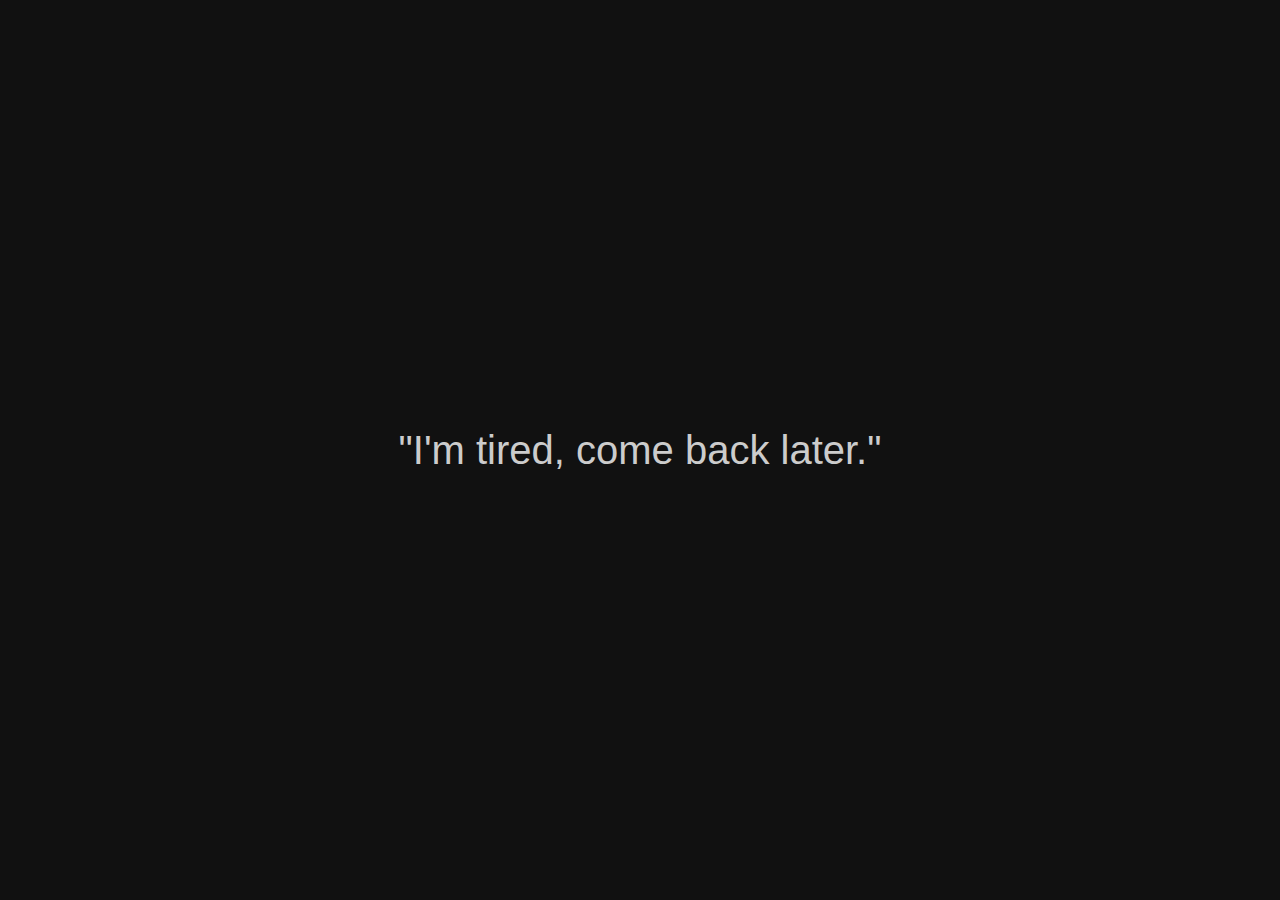
<file: mirror_complain.html>
<!DOCTYPE html>
<html lang="en">
<head>
  <meta charset="UTF-8">
  <title>Mirror Complains</title>
  <link rel="stylesheet" href="mirror_complain.css">
</head>
<body>
  <div class="complain-container">
    <div class="message">"I'm tired, come back later."</div>
  </div>

  <div class="blackout-screen" id="blackout"></div>

  <script>
    function triggerBlackout() {
      const blackout = document.getElementById("blackout");
      blackout.classList.add("active");

      setTimeout(() => {
        blackout.classList.remove("active");
        scheduleNextBlackout();
      }, 5000);
    }

    function scheduleNextBlackout() {
      const nextTime = Math.random() * (30000 - 10000) + 10000; // 10-30s
      setTimeout(triggerBlackout, nextTime);
    }

    // Start initial timer
    scheduleNextBlackout();
  </script>
</body>
</html>
</file>
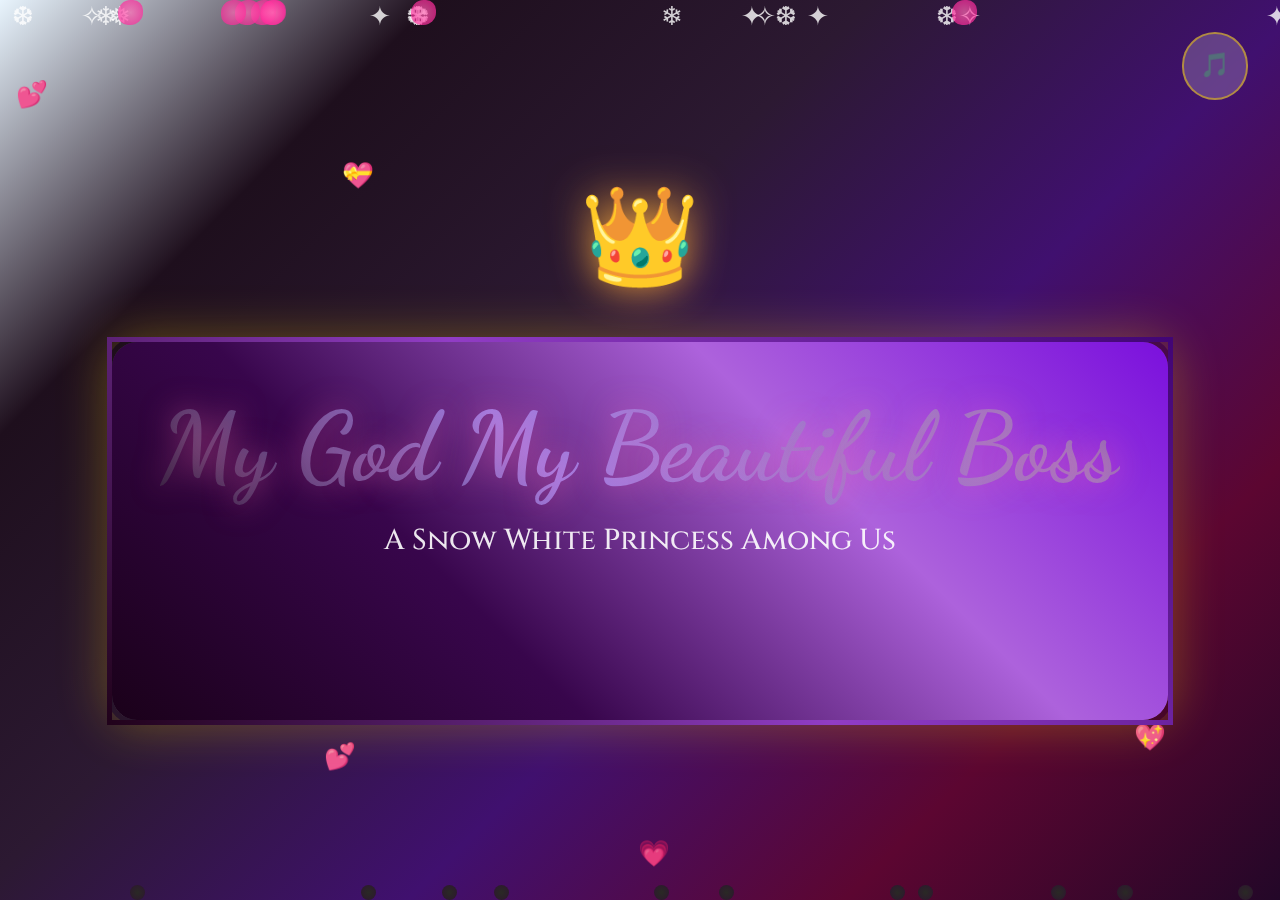
<file: sreemrudu.html>
<!DOCTYPE html>
<html lang="en">
<head>
    <meta charset="UTF-8">
    <meta name="viewport" content="width=device-width, initial-scale=1.0">
    <title>My Beautiful Boss - Snow White Princess</title>
    <link href="https://fonts.googleapis.com/css2?family=Cinzel:wght@400;500;600;700&family=Dancing+Script:wght@400;500;600;700&display=swap" rel="stylesheet">
    <style>
        * {
            margin: 0;
            padding: 0;
            box-sizing: border-box;
        }

        body {
            font-family: 'Cinzel', serif;
            min-height: 100vh;
            overflow-x: hidden;
            background: linear-gradient(135deg, 
                #E8F4FD 0%, 
                #1e0f1d 20%, 
                #2c1932 40%, 
                #40106f 60%, 
                #5c0631 80%, 
                #230728 100%);
            position: relative;
            animation: backgroundShift 15s ease-in-out infinite alternate;
        }

        @keyframes backgroundShift {
            0% {
                background: linear-gradient(135deg, 
                    #E8F4FD 0%, 
                    #B3E5FC 25%, 
                    #81D4FA 50%, 
                    #FFCDD2 75%, 
                    #F8BBD9 100%);
            }
            100% {
                background: linear-gradient(135deg, 
                    #493f4e 0%, 
                    #a175a8 25%, 
                    #6a41b4 50%, 
                    #4a0437 75%, 
                    #150317 100%);
            }
        }

        /* Floating Elements */
        .floating-elements {
            position: fixed;
            top: 0;
            left: 0;
            width: 100%;
            height: 100%;
            pointer-events: none;
            z-index: 1;
        }

        .snowflake {
            position: absolute;
            color: rgba(255, 255, 255, 0.8);
            font-size: clamp(1rem, 2vw, 2rem);
            animation: snowfall linear infinite;
        }

        @keyframes snowfall {
            0% {
                transform: translateY(-100vh) rotate(0deg);
                opacity: 1;
            }
            100% {
                transform: translateY(100vh) rotate(360deg);
                opacity: 0;
            }
        }

        .rose-petal {
            position: absolute;
            width: clamp(15px, 2vw, 25px);
            height: clamp(15px, 2vw, 25px);
            background: radial-gradient(circle, #FF69B4, #FF1493);
            border-radius: 50% 10px 50% 10px;
            opacity: 0.7;
            animation: petalFloat linear infinite;
        }

        @keyframes petalFloat {
            0% {
                transform: translateY(-100vh) rotate(0deg) translateX(0px);
                opacity: 0.7;
            }
            50% {
                opacity: 1;
                transform: translateY(50vh) rotate(180deg) translateX(30px);
            }
            100% {
                transform: translateY(100vh) rotate(360deg) translateX(-30px);
                opacity: 0;
            }
        }

        .sparkle {
            position: absolute;
            width: clamp(8px, 1.5vw, 15px);
            height: clamp(8px, 1.5vw, 15px);
            background: radial-gradient(circle, #2a2925, #2d162f);
            border-radius: 50%;
            animation: sparkleFloat linear infinite;
        }

        @keyframes sparkleFloat {
            0% {
                transform: translateY(-10px) scale(0);
                opacity: 0;
            }
            50% {
                transform: translateY(-50vh) scale(1);
                opacity: 1;
            }
            100% {
                transform: translateY(-100vh) scale(0);
                opacity: 0;
            }
        }

        /* Main Container */
        .container {
            display: flex;
            flex-direction: column;
            justify-content: center;
            align-items: center;
            min-height: 100vh;
            position: relative;
            z-index: 5;
            padding: 2rem;
        }

        /* Crown Animation */
        .crown {
            font-size: clamp(3rem, 8vw, 6rem);
            margin-bottom: 2rem;
            animation: crownFloat 3s ease-in-out infinite alternate;
            filter: drop-shadow(0 0 20px #eea13b);
        }

        @keyframes crownFloat {
            0% { transform: translateY(0px) rotate(-2deg); }
            100% { transform: translateY(-10px) rotate(2deg); }
        }

        /* Main Title */
        .main-title {
            font-family: 'Dancing Script', cursive;
            font-size: clamp(2.5rem, 8vw, 6rem);
            font-weight: 700;
            background: linear-gradient(45deg, 
                #16040d, #9c7de2, #9d76bf, #410a61, #351c37);
            background-size: 200% 200%;
            -webkit-background-clip: text;
            -webkit-text-fill-color: transparent;
            background-clip: text;
            text-align: center;
            margin-bottom: 1rem;
            animation: titleGlow 3s ease-in-out infinite alternate,
                       gradientShift 4s ease-in-out infinite;
            text-shadow: 0 0 30px rgba(255, 105, 180, 0.5);
            line-height: 1.2;
        }

        @keyframes titleGlow {
            0% { filter: brightness(1) drop-shadow(0 0 10px #39055e); }
            100% { filter: brightness(1.2) drop-shadow(0 0 30px #330434); }
        }

        @keyframes gradientShift {
            0% { background-position: 0% 50%; }
            50% { background-position: 100% 50%; }
            100% { background-position: 0% 50%; }
        }

        /* Decorative Frame */
        .decorative-frame {
            border: 5px solid;
            border-image: linear-gradient(45deg, #21021b, #913dc5, #420575) 1;
            border-radius: 30px;
            padding: 3rem;
            background: rgba(34, 1, 1, 0.1);
            backdrop-filter: blur(10px);
            box-shadow: 
                0 0 50px rgba(255, 215, 0, 0.3),
                inset 0 0 30px rgba(255, 255, 255, 0.2);
            position: relative;
            overflow: hidden;
        }

        .decorative-frame::before {
            content: '';
            position: absolute;
            top: -2px;
            left: -2px;
            right: -2px;
            bottom: -2px;
            background: linear-gradient(45deg, #1a0119, #38064c, #ad62dc, #7a0fdd);
            border-radius: 32px;
            z-index: -1;
            animation: framePulse 2s ease-in-out infinite alternate;
        }

        @keyframes framePulse {
            0% { opacity: 0.7; }
            100% { opacity: 1; }
        }

        /* Subtitle */
        .subtitle {
            font-size: clamp(1rem, 3vw, 1.8rem);
            color: #ffffff;
            text-align: center;
            margin-top: 1rem;
            font-weight: 500;
            opacity: 0.9;
            animation: subtitleFade 2s ease-in-out infinite alternate;
        }

        @keyframes subtitleFade {
            0% { opacity: 0.7; }
            100% { opacity: 1; }
        }

        /* Princess Quote */
        .princess-quote {
            font-family: 'Dancing Script', cursive;
            font-size: clamp(1.2rem, 4vw, 2.5rem);
            color: #caadca;
            text-align: center;
            margin: 2rem 0;
            font-style: italic;
            opacity: 0;
            animation: quoteAppear 1s ease-out 2s forwards;
        }

        @keyframes quoteAppear {
            0% { 
                opacity: 0; 
                transform: translateY(20px);
            }
            100% { 
                opacity: 1; 
                transform: translateY(0);
            }
        }

        /* Music Control */
        .music-control {
            position: fixed;
            top: 2rem;
            right: 2rem;
            z-index: 20;
            background: rgba(255, 255, 255, 0.2);
            backdrop-filter: blur(10px);
            border: 2px solid rgba(255, 215, 0, 0.5);
            border-radius: 50px;
            padding: 1rem;
            cursor: pointer;
            transition: all 0.3s ease;
            font-size: 1.5rem;
        }

        .music-control:hover {
            background: rgba(255, 215, 0, 0.3);
            transform: scale(1.1);
        }

        .music-control.playing {
            animation: musicPulse 1s ease-in-out infinite alternate;
        }

        @keyframes musicPulse {
            0% { box-shadow: 0 0 20px rgba(255, 215, 0, 0.5); }
            100% { box-shadow: 0 0 40px rgba(255, 215, 0, 0.8); }
        }

        /* Floating Hearts */
        .heart {
            position: absolute;
            color: #FF69B4;
            font-size: clamp(1rem, 2vw, 2rem);
            animation: heartFloat 4s ease-in-out infinite;
        }

        @keyframes heartFloat {
            0%, 100% {
                transform: translateY(0px) scale(1);
                opacity: 0.7;
            }
            50% {
                transform: translateY(-30px) scale(1.2);
                opacity: 1;
            }
        }

        /* Responsive Design */
        @media (max-width: 768px) {
            .decorative-frame {
                padding: 2rem;
                margin: 1rem;
            }
            
            .music-control {
                top: 1rem;
                right: 1rem;
                padding: 0.8rem;
                font-size: 1.2rem;
            }
        }

        @media (max-width: 480px) {
            .container {
                padding: 1rem;
            }
            
            .decorative-frame {
                padding: 1.5rem;
            }
        }

        /* Accessibility */
        @media (prefers-reduced-motion: reduce) {
            *, *::before, *::after {
                animation-duration: 0.01ms !important;
                animation-iteration-count: 1 !important;
                transition-duration: 0.01ms !important;
            }
        }

        .sr-only {
            position: absolute;
            width: 1px;
            height: 1px;
            padding: 0;
            margin: -1px;
            overflow: hidden;
            clip: rect(0, 0, 0, 0);
            white-space: nowrap;
            border: 0;
        }
    </style>
</head>
<body>
    <div class="floating-elements" id="floatingElements"></div>
    
    <div class="music-control" id="musicControl" onclick="toggleMusic()">
        🎵
    </div>
    
    <div class="container">
        <div class="crown">👑</div>
        
        <div class="decorative-frame">
            <h1 class="main-title">My God My Beautiful Boss</h1>
            <p class="subtitle">A Snow White Princess Among Us</p>
            <p class="princess-quote">"Fairest of them all, with grace beyond compare"</p>
        </div>
    </div>

    <span class="sr-only">Beautiful Snow White themed website celebrating an amazing boss</span>

    <script>
        let audioContext;
        let isPlaying = false;
        let musicNodes = [];

        // Initialize floating elements
        function createFloatingElement(type) {
            const element = document.createElement('div');
            element.className = type;
            
            if (type === 'snowflake') {
                element.textContent = ['❄', '❅', '❆', '✦', '✧', '✨'][Math.floor(Math.random() * 6)];
                element.style.left = Math.random() * 100 + '%';
                element.style.animationDuration = (Math.random() * 3 + 5) + 's';
                element.style.animationDelay = Math.random() * 2 + 's';
            } else if (type === 'rose-petal') {
                element.style.left = Math.random() * 100 + '%';
                element.style.animationDuration = (Math.random() * 4 + 6) + 's';
                element.style.animationDelay = Math.random() * 3 + 's';
            } else if (type === 'sparkle') {
                element.style.left = Math.random() * 100 + '%';
                element.style.bottom = '0px';
                element.style.animationDuration = (Math.random() * 2 + 3) + 's';
                element.style.animationDelay = Math.random() * 4 + 's';
            } else if (type === 'heart') {
                element.textContent = ['💖', '💝', '💕', '💗'][Math.floor(Math.random() * 4)];
                element.style.left = Math.random() * 100 + '%';
                element.style.top = Math.random() * 100 + '%';
                element.style.animationDelay = Math.random() * 2 + 's';
            }
            
            return element;
        }

        function initializeFloatingElements() {
            const container = document.getElementById('floatingElements');
            
            // Create snowflakes
            for (let i = 0; i < 15; i++) {
                container.appendChild(createFloatingElement('snowflake'));
            }
            
            // Create rose petals
            for (let i = 0; i < 8; i++) {
                container.appendChild(createFloatingElement('rose-petal'));
            }
            
            // Create sparkles
            for (let i = 0; i < 12; i++) {
                container.appendChild(createFloatingElement('sparkle'));
            }
            
            // Create hearts
            for (let i = 0; i < 6; i++) {
                container.appendChild(createFloatingElement('heart'));
            }
        }

        // Initialize Web Audio for beautiful music
        function initAudio() {
            audioContext = new (window.AudioContext || window.webkitAudioContext)();
        }

        function createMelodyNote(frequency, startTime, duration, volume = 0.1) {
            const oscillator = audioContext.createOscillator();
            const gainNode = audioContext.createGain();
            const filterNode = audioContext.createBiquadFilter();
            
            oscillator.connect(filterNode);
            filterNode.connect(gainNode);
            gainNode.connect(audioContext.destination);
            
            oscillator.type = 'sine';
            oscillator.frequency.setValueAtTime(frequency, startTime);
            
            filterNode.type = 'lowpass';
            filterNode.frequency.setValueAtTime(2000, startTime);
            filterNode.Q.setValueAtTime(1, startTime);
            
            gainNode.gain.setValueAtTime(0, startTime);
            gainNode.gain.linearRampToValueAtTime(volume, startTime + 0.1);
            gainNode.gain.exponentialRampToValueAtTime(0.01, startTime + duration);
            
            oscillator.start(startTime);
            oscillator.stop(startTime + duration);
            
            return { oscillator, gainNode };
        }

        function playBeautifulMelody() {
            if (!audioContext || isPlaying) return;
            
            isPlaying = true;
            const startTime = audioContext.currentTime;
            
            // Beautiful melody inspired by classical pieces (original composition)
            const melody = [
                // First phrase - ascending beauty
                { note: 261.63, time: 0, duration: 0.8 },    // C4
                { note: 293.66, time: 0.8, duration: 0.8 },  // D4
                { note: 329.63, time: 1.6, duration: 0.8 },  // E4
                { note: 392.00, time: 2.4, duration: 1.2 },  // G4
                { note: 440.00, time: 3.6, duration: 1.6 },  // A4
                
                // Second phrase - graceful descent
                { note: 523.25, time: 5.2, duration: 0.6 },  // C5
                { note: 493.88, time: 5.8, duration: 0.6 },  // B4
                { note: 440.00, time: 6.4, duration: 0.8 },  // A4
                { note: 392.00, time: 7.2, duration: 1.0 },  // G4
                { note: 329.63, time: 8.2, duration: 1.4 },  // E4
                
                // Third phrase - romantic flourish
                { note: 392.00, time: 9.6, duration: 0.4 },  // G4
                { note: 440.00, time: 10.0, duration: 0.4 }, // A4
                { note: 493.88, time: 10.4, duration: 0.8 }, // B4
                { note: 523.25, time: 11.2, duration: 1.2 }, // C5
                { note: 587.33, time: 12.4, duration: 2.0 }, // D5
            ];
            
            // Harmony notes
            const harmony = [
                { note: 196.00, time: 0, duration: 4.0 },    // G3
                { note: 220.00, time: 4.0, duration: 4.0 },  // A3
                { note: 246.94, time: 8.0, duration: 4.0 },  // B3
                { note: 261.63, time: 12.0, duration: 2.4 }, // C4
            ];
            
            // Play melody
            melody.forEach(({ note, time, duration }) => {
                createMelodyNote(note, startTime + time, duration, 0.08);
            });
            
            // Play harmony (softer)
            harmony.forEach(({ note, time, duration }) => {
                createMelodyNote(note, startTime + time, duration, 0.04);
            });
            
            // Add some sparkle with higher octaves
            setTimeout(() => {
                createMelodyNote(1046.50, startTime + 13, 1.0, 0.06); // C6
                createMelodyNote(1174.66, startTime + 13.5, 0.5, 0.05); // D6
                createMelodyNote(1318.51, startTime + 14, 1.5, 0.07); // E6
            }, 13000);
            
            // Reset playing state after melody completes
            setTimeout(() => {
                isPlaying = false;
            }, 16000);
        }

        function toggleMusic() {
            const musicControl = document.getElementById('musicControl');
            
            if (!audioContext) {
                initAudio();
            }
            
            if (audioContext.state === 'suspended') {
                audioContext.resume();
            }
            
            if (!isPlaying) {
                playBeautifulMelody();
                musicControl.classList.add('playing');
                musicControl.textContent = '🎼';
                
                // Loop the melody
                const melodyInterval = setInterval(() => {
                    if (isPlaying) return;
                    playBeautifulMelody();
                }, 18000);
                
                // Stop after some time or on next click
                musicControl.onclick = () => {
                    clearInterval(melodyInterval);
                    musicControl.classList.remove('playing');
                    musicControl.textContent = '🎵';
                    isPlaying = false;
                    musicControl.onclick = toggleMusic;
                };
            }
        }

        // Auto-start music after a delay
        setTimeout(() => {
            if (!isPlaying) {
                initAudio();
                setTimeout(toggleMusic, 1000);
            }
        }, 2000);

        // Add continuous floating elements
        setInterval(() => {
            const container = document.getElementById('floatingElements');
            const elementTypes = ['snowflake', 'rose-petal', 'sparkle'];
            const randomType = elementTypes[Math.floor(Math.random() * elementTypes.length)];
            
            const newElement = createFloatingElement(randomType);
            container.appendChild(newElement);
            
            // Remove after animation completes
            setTimeout(() => {
                if (newElement.parentNode) {
                    newElement.remove();
                }
            }, 8000);
            
            // Limit total elements
            if (container.children.length > 50) {
                container.removeChild(container.firstChild);
            }
        }, 2000);

        // Initialize on page load
        document.addEventListener('DOMContentLoaded', () => {
            initializeFloatingElements();
            
            // Add some random sparkle effects to the title
            const title = document.querySelector('.main-title');
            setInterval(() => {
                title.style.filter = `brightness(${1 + Math.random() * 0.3}) drop-shadow(0 0 ${20 + Math.random() * 20}px #FFD700)`;
            }, 3000);
        });

        // Handle visibility change
        document.addEventListener('visibilitychange', () => {
            if (document.hidden && audioContext) {
                audioContext.suspend();
            } else if (!document.hidden && audioContext) {
                audioContext.resume();
            }
        });
    </script>
</body>
</html>
</file>
<file: mirror_complain.css>
body {
  margin: 0;
  padding: 0;
  height: 100vh;
  background-color: #111;
  color: #ccc;
  font-family: 'Segoe UI', sans-serif;
  display: flex;
  align-items: center;
  justify-content: center;
}

.complain-container {
  text-align: center;
  z-index: 1;
}

.message {
  font-size: 2.5em;
  animation: pulse 2s infinite;
}

@keyframes pulse {
  0% { opacity: 0.6; transform: scale(1); }
  50% { opacity: 1; transform: scale(1.05); }
  100% { opacity: 0.6; transform: scale(1); }
}

.blackout-screen {
  position: fixed;
  top: 0;
  left: 0;
  height: 100%;
  width: 100%;
  background-color: black;
  z-index: 2;
  display: none;
}

.blackout-screen.active {
  display: block;
}
</file>
